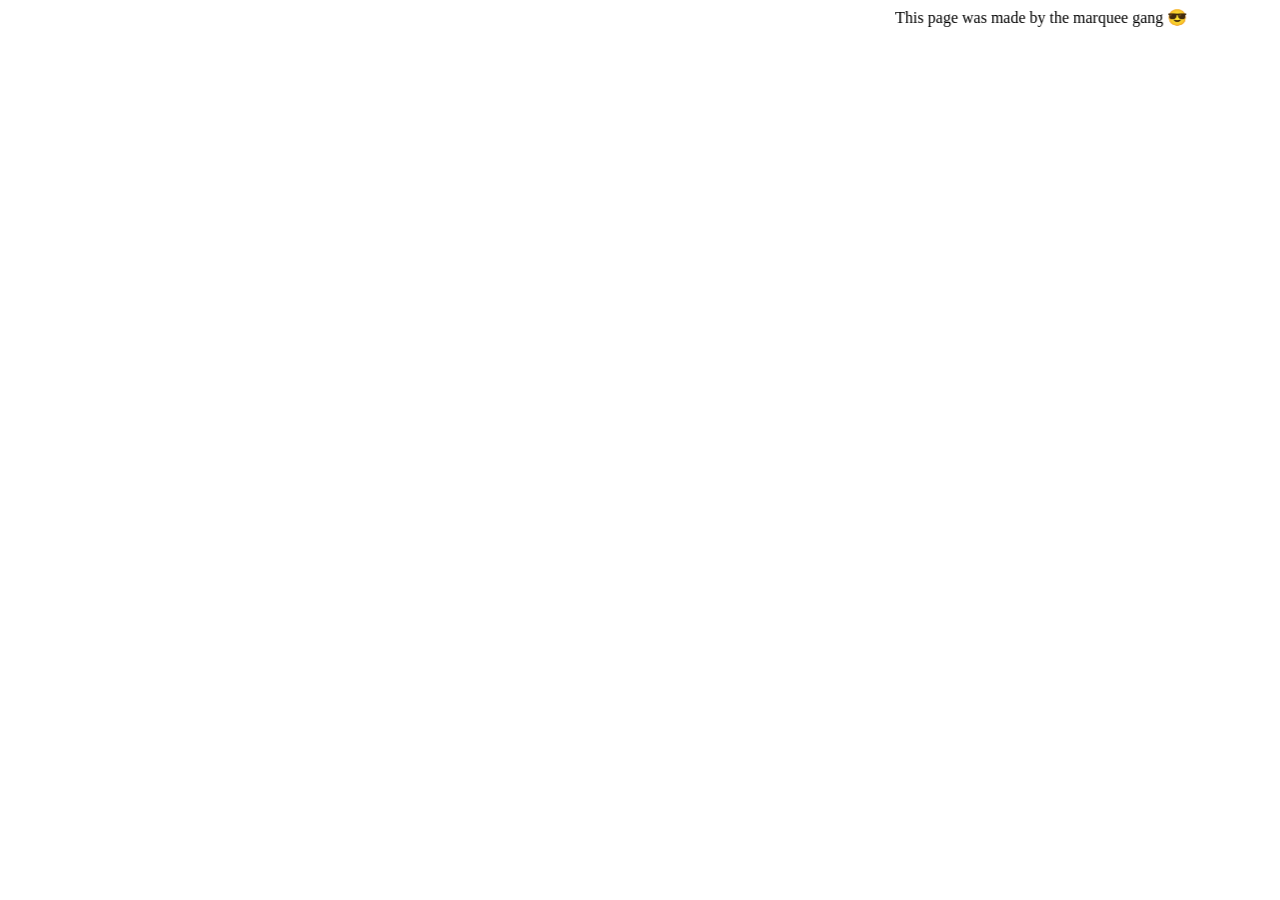
<file: index.html>
<!DOCTYPE html>
<html lang="en">
<head>
    <meta charset="UTF-8">
    <meta name="viewport" content="width=device-width, initial-scale=1.0">
    <title>Introduction</title>
</head>
<body>
    <marquee behavior="alternate">This page was made by the marquee gang 😎</marquee>
</body>
</html>
</file>
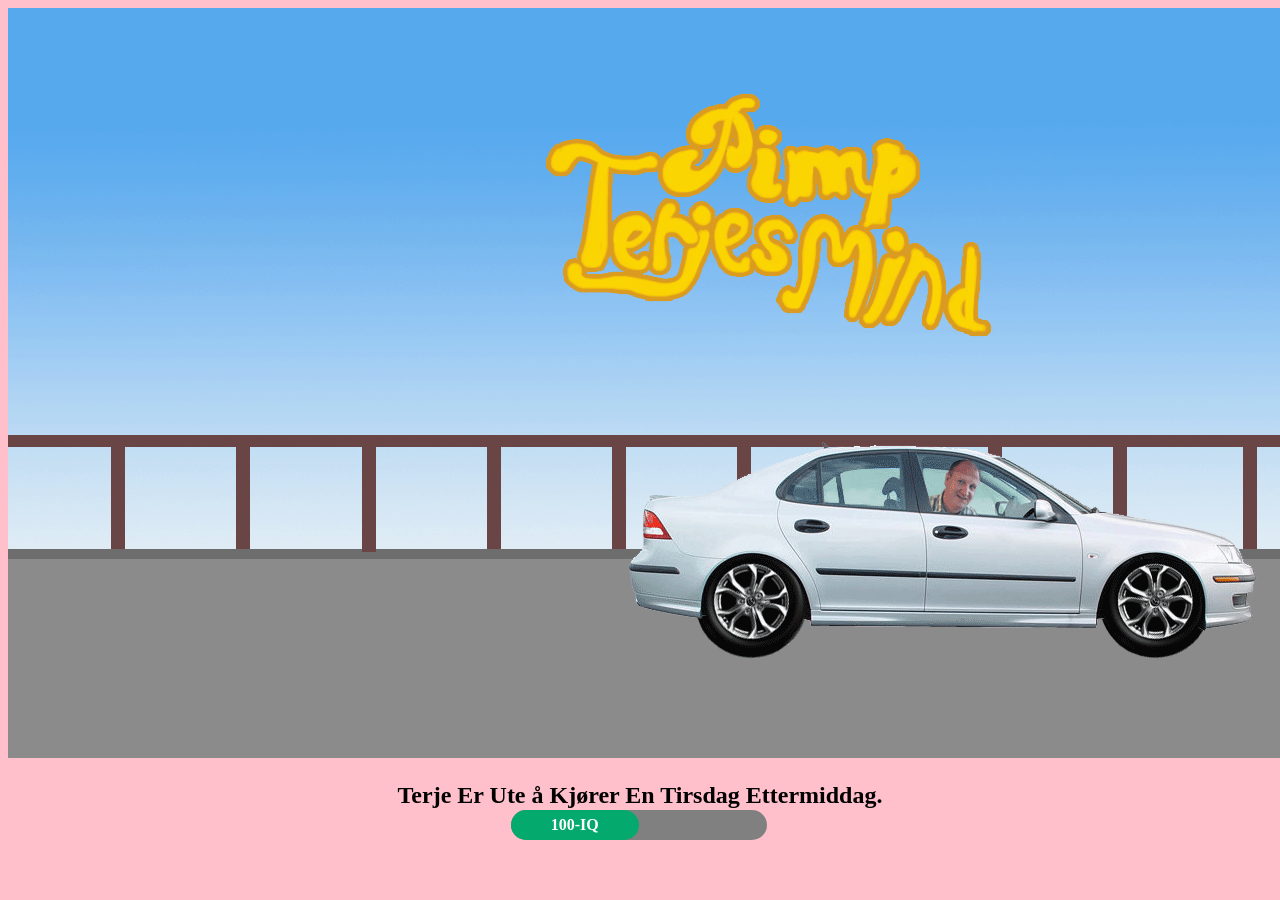
<file: Team Oppgave Uke 6 - Gruppe 7 - Pimp Terjes Mind/index.html>
<!DOCTYPE html>
<html lang="en">
<head>
    <meta charset="UTF-8">
    <meta http-equiv="X-UA-Compatible" content="IE=edge">
    <meta name="viewport" content="width=device-width, initial-scale=1.0">
    <title>🧠Pimp Terjes Mind🧠</title>
    <link rel="stylesheet" href="style.css">
</head>
<body>
    <div id="app"></div>
    <div id="progressBar"></div>
    
    <script src="javascript.js"></script>
</body>
</html>
</file>
<file: Team Oppgave Uke 6 - Gruppe 7 - Pimp Terjes Mind/style.css>
body {
    text-align: center;
    background-color: pink;
}

/* IQ Progress Bar */
.iqProgress {
    position: fixed;
    width: 20%; /* Change the progress bar size (width) */
    background-color: grey;
    border-radius: 25px;
    right: 40.1%;
    top: 90%;
}

.iqBar {
    border-radius: 25px;
    width: 50%;
    height: 30px;
    background-color: #04AA6D;
    text-align: center;
    line-height: 30px;
    color: white;
    font-weight: 700;
    font-family: bold;
}


/* Benjamin loggView */

img.char {
    width: 300px;
    height: 300px;
}

/* For tekst i bilde */
.container {
position: relative;
text-align: center;
}

.centered {
    position: absolute;
    left: 50%;
    transform: translate(-50%, -50%);
    background-color: white;
    padding: 5px;
    border: 2px black solid;
    border-radius: 25px;
  }

  img.logg {
    width: 600px;
    height: 300px;
  }

/* plukkeoppBok view */

.bookButtons {
    font-size: 20px;
    color: black;
    cursor: pointer;
}

.bookButtons:hover {
    background: linear-gradient(blue, cyan);
    color: white;
}

/* maxIQ */

.brain {
    font-size: 300px;
    margin-bottom: 0;
}
</file>
